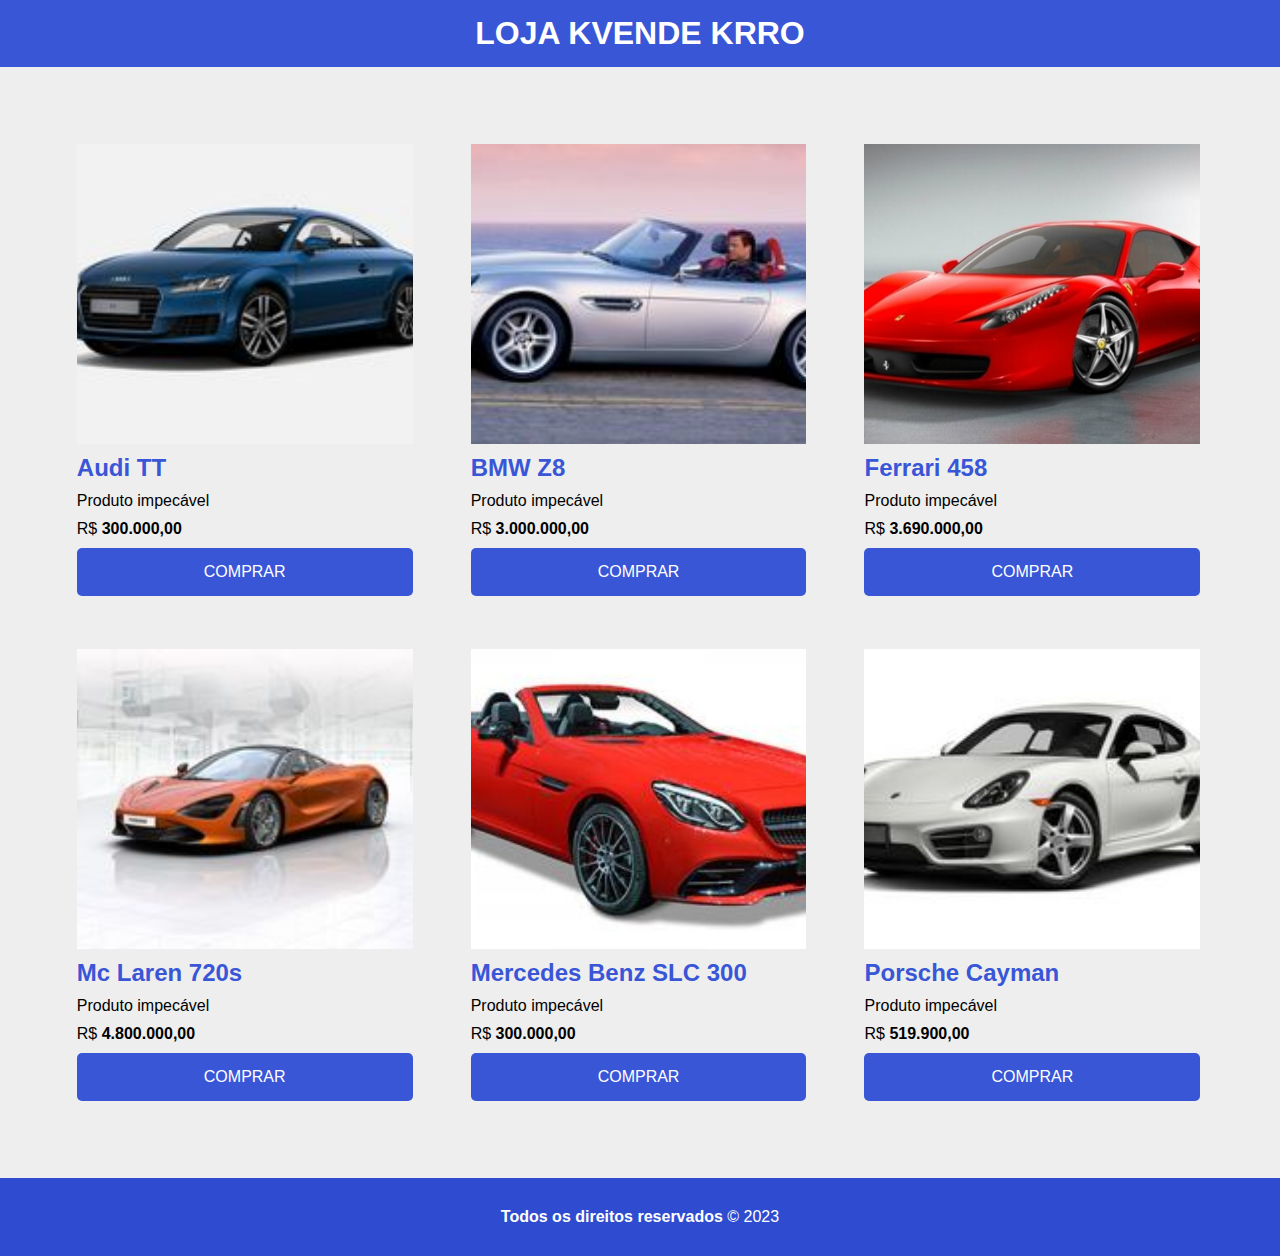
<file: loja/loja.html>
<!DOCTYPE html>
<html lang="pt-br">
<head>
    <meta charset="UTF-8" />
    <meta http-equiv="X-UA-Compatible" content="IE=edge" />
    <meta name="viewport" content="width=device-width, initial-scale=1.0" />
    <title>Galeria</title>
    <link rel="stylesheet" href="styleloja.css" />
    <link rel="icon" href="img/iconcarro.png">
</head>
<body>
    <header>
        <h1>LOJA KVENDE KRRO</h1>
      </header>
      <main class="container">
        <section class="products-container">
          <div class="card">
            <div class="product-image" id="img-1"></div>
            <h3>Audi TT</h3>
            <p>Produto impecável</p>
            <p>
              R$
              <span class="bold">300.000,00</span>
            </p>
            <a href="#" class="btn">Comprar</a>
          </div>
          <div class="card">
            <div class="product-image" id="img-2"></div>
            <h3>BMW Z8</h3>
            <p>Produto impecável</p>
            <p>
              R$
              <span class="bold">3.000.000,00</span>
            </p>
            <a href="#" class="btn">Comprar</a>
          </div>
          <div class="card">
            <div class="product-image" id="img-3"></div>
            <h3>Ferrari 458</h3>
            <p>Produto impecável</p>
            <p>
              R$
              <span class="bold">3.690.000,00</span>
            </p>
            <a href="#" class="btn">Comprar</a>
          </div>
          <div class="card">
            <div class="product-image" id="img-4"></div>
            <h3>Mc Laren 720s</h3>
            <p>Produto impecável</p>
            <p>
              R$
              <span class="bold"> 4.800.000,00</span>
            </p>
            <a href="#" class="btn">Comprar</a>
          </div>
          <div class="card">
            <div class="product-image" id="img-5"></div>
            <h3>Mercedes Benz SLC 300</h3>
            <p>Produto impecável</p>
            <p>
              R$
              <span class="bold">300.000,00</span>
            </p>
            <a href="#" class="btn">Comprar</a>
          </div>
          <div class="card">
            <div class="product-image" id="img-6"></div>
            <h3>Porsche Cayman</h3>
            <p>Produto impecável</p>
            <p>
              R$
              <span class="bold">519.900,00</span>
            </p>
            <a href="#" class="btn">Comprar</a>
          </div>
        </section>
      </main>
      <footer>
        <p>
          <span class="bold">Todos os direitos reservados</span>
          &copy; 2023
        </p>
      </footer>
</body>
</html>
</file>
<file: loja/styleloja.css>
* {
    padding: 0;
    margin: 0;
    font-family: Helvetica;
    box-sizing: border-box;
  }
  
  /* Cabeçalho */
  header {
    background-color: #3956d6;
    text-align: center;
    padding: 15px;
    color: #fff;
  }
  
  /* Grid de produtos */
  .container {
    background-color: #eee;
    min-height: 60vh;
    padding: 50px;
  }
  
  .products-container {
    max-width: 1200px;
    margin: 0 auto;
  }
  
  .card {
    width: 31%;
    margin: 1% 1%;
    display: inline-block;
    padding: 15px;
  }
  
  .product-image {
    height: 300px;
    width: 100%;
    margin-bottom: 10px;
    background-position: center;
    background-size: cover;
  }
  
  #img-1 {
    background-image: url('img/auditt.png');
  }
  
  #img-2 {
    background-image: url('img/bmwz8.png');
  }
  
  #img-3 {
    background-image: url('img/ferrari458.png');
  }
  
  #img-4 {
    background-image: url('img/mclaren720s.png');
  }
  
  #img-5 {
    background-image: url('img/mercedesbenzslc300.png');
  }
  
  #img-6 {
    background-image: url('img/porschecayman.png');
  }
  
  h3 {
    margin-bottom: 10px;
    color: #3956d6;
    font-size: 24px;
  }
  
  .card p {
    margin-bottom: 10px;
  }
  
  .bold {
    font-weight: bold;
  }
  
  .btn {
    display: block;
    width: 100%;
    text-align: center;
    text-transform: uppercase;
    text-decoration: none;
    background-color: #3956d6;
    color: #fff;
    padding: 15px;
    border-radius: 5px;
  }
  
  .btn:hover {
    background-color: #0f1a7e;
  }
  
  /* Rodapé */
  footer {
    background-color: #2f4cd1;
    text-align: center;
    padding: 30px;
    color: #fff;
  }
</file>
